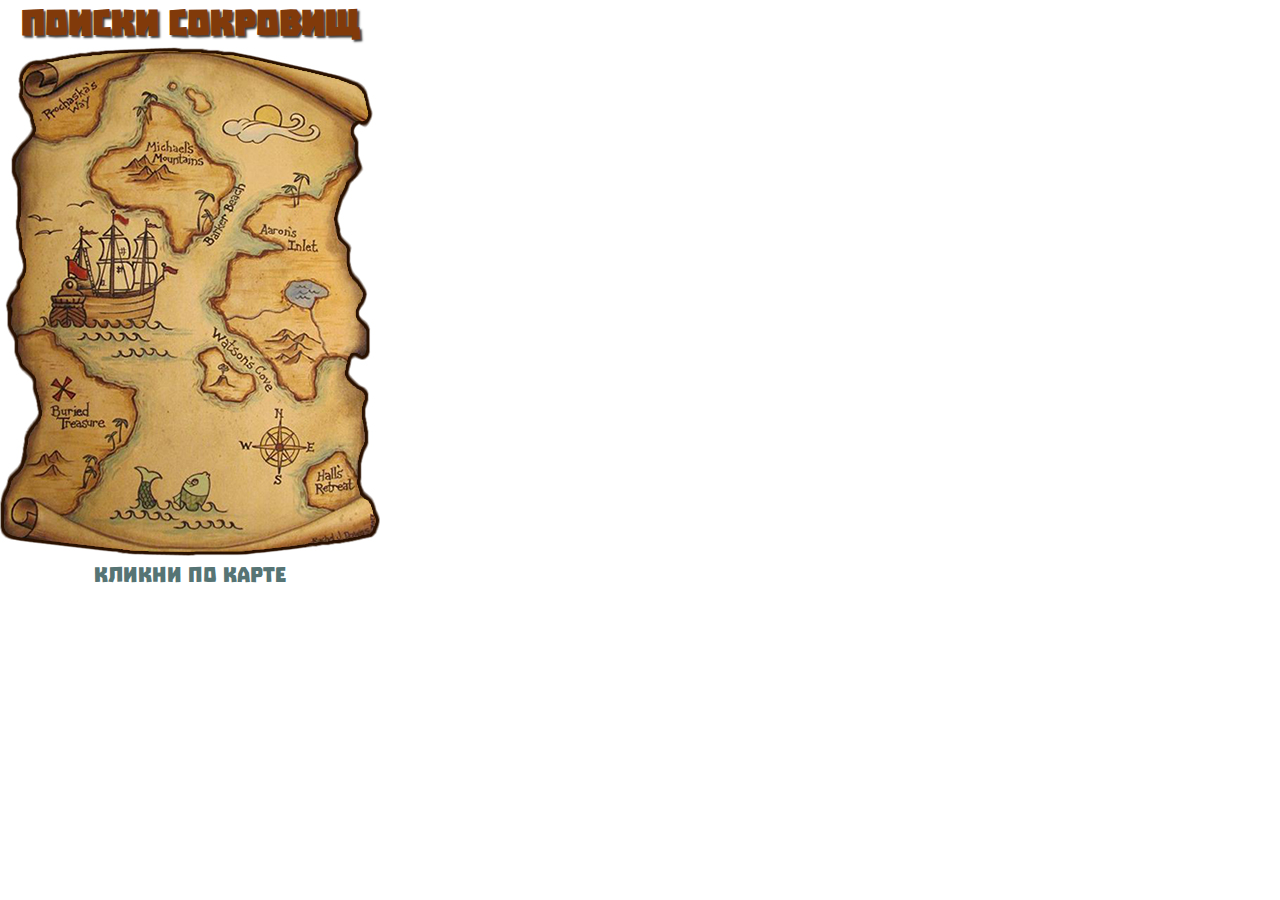
<file: index.html>
<!DOCTYPE html>
<html lang="ru">
  <head>
    <meta charset="UTF-8" />
    <meta http-equiv="X-UA-Compatible" content="IE=edge" />
    <meta name="viewport" content="width=device-width, initial-scale=1.0" />
    <script src="jquery.js"></script>
    <link rel="stylesheet" href="style.css" />
    <title>Search treasure</title>
  </head>
  <body>
    <div class="container">
      <h1 class="heading" id="headingId">Поиски сокровищ</h1>
      <img src="img/map.jpg" alt="" class="map" id="mapId" />
      <p class="hint" id="hintId">Кликни по карте</p>
    </div>
    <script>
      var getRandomNumberX = function (i) {
        var ii = Math.floor(Math.random() * i);
        if (ii < 40) {
          ii += 40;
        }
        if (ii > 335) {
          ii -= 40;
        }
        return ii;
      };

      var getRandomNumberY = function (i) {
        var ii = Math.floor(Math.random() * i);
        if (ii < 90) {
          ii += 90;
        }
        if (ii > 520) {
          ii -= 90;
        }
        return ii;
      };

      var getDistance = function (event, target) {
        var diffX = event.offsetX - target.x;
        var diffY = event.offsetY - target.y;
        return Math.sqrt(diffX * diffX + diffY * diffY);
      };

      var getDistanceHint = function (distance) {
        if (distance < 15) {
          return "Обожжёшься!";
        } else if (distance < 20) {
          return "Очень горячо";
        } else if (distance < 40) {
          return "Горячо";
        } else if (distance < 80) {
          return "Тепло";
        } else if (distance < 160) {
          return "Холодно";
        } else if (distance < 320) {
          return "Очень холодно";
        } else {
          return "Замёрзнешь!";
        }
      };

      var width = 380;
      var height = 509;

      var target = {
        x: getRandomNumberX(width),
        y: getRandomNumberY(height),
      };

      var clicks = 0;

      $("#mapId").click(function (event) {
        clicks++;
        var distance = getDistance(event, target);
        var distanceHint = getDistanceHint(distance);
        $("#hintId").text(distanceHint);
        if (distance < 9) {
          alert("Тысяча чертей, клад найден. Сделано кликов: " + clicks);
          location.reload();
        }
      });
    </script>
  </body>
</html>
</file>
<file: style.css>
@font-face {
  font-family: "Troika";
  src: url("font/Troika.eot");
  src: local("font/Troika Regular"), local("font/Troika"),
    url("font/Troika.eot?#iefix") format("embedded-opentype"),
    url("font/Troika.woff") format("woff"),
    url("font/Troika.ttf") format("truetype");
  font-weight: normal;
  font-style: normal;
}
*,
*:before,
*:after {
  padding: 0;
  margin: 0;
  border: 0;
  box-sizing: border-box;
}
a,
a:visited,
a:hover {
  text-decoration: none;
}
html,
body {
  height: 100%;
  width: 100%;
  background-color: rgb(255, 255, 255);
  font-family: "Troika", Arial, Helvetica, sans-serif;
}
.container {
  width: 380px;
}
.heading {
  text-align: center;
  color: rgb(129, 58, 10);
  font-size: 2.5rem;
  text-shadow: 2px 2px 2px rgba(0, 0, 0, 0.76);
}
.map {
  text-align: center;
}
.hint {
  text-align: center;
  font-size: 1.5rem;
  font-weight: 200;
  color: rgb(86, 116, 116);
}
</file>
